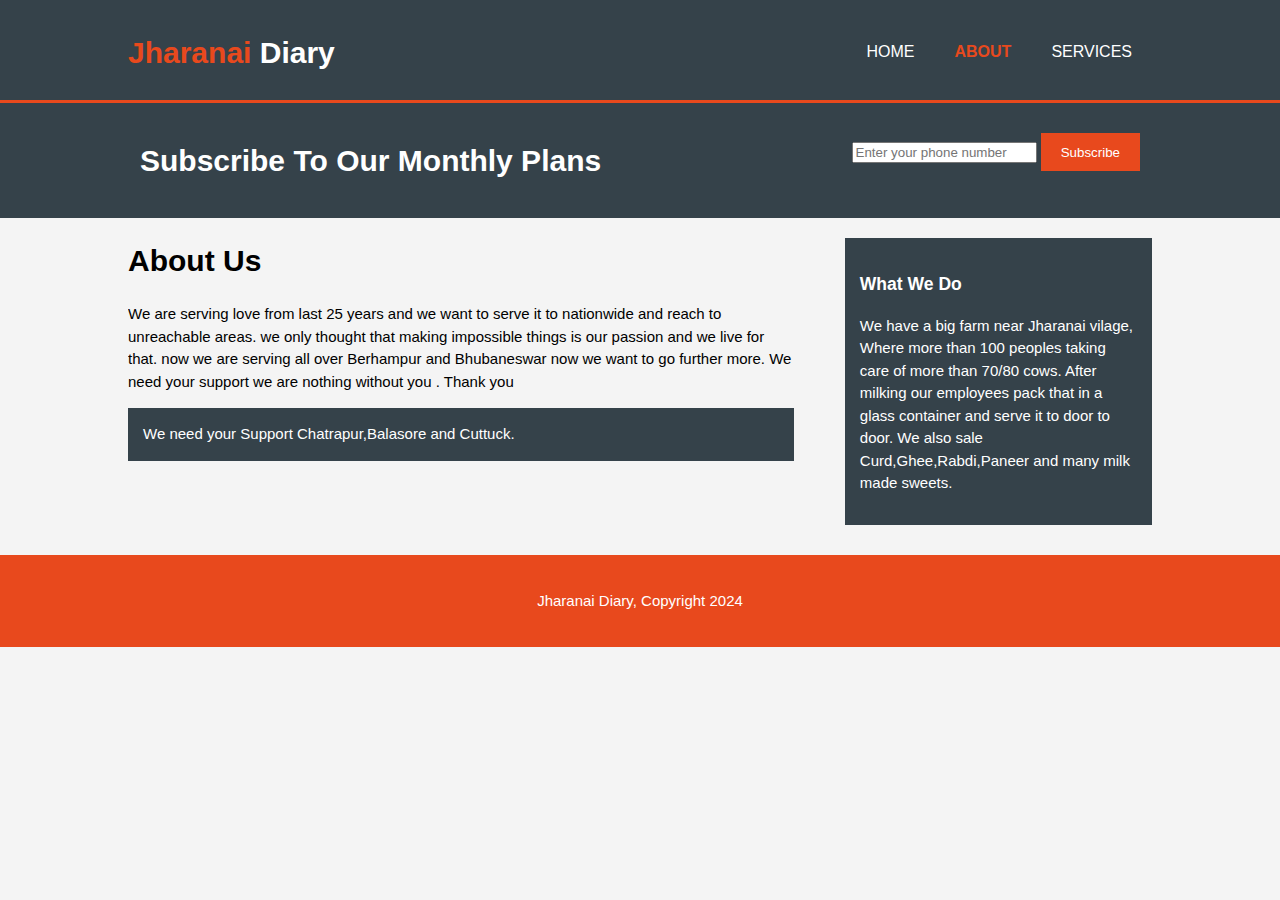
<file: about.html>
<!DOCTYPE html>
<html>
  <head>
    <meta charset="utf-8">
    <meta name="description" content="Affordable and professional web design">
	  <meta name="keywords" content="web design, affordable web design, professional web design">
  	<meta name="author" content="Brad Traversy">
    <title>Jharanai Diary | About</title>
    <link rel="stylesheet" href="style.css">
    <link rel="icon" href="img/favicon.png">
  </head>
  <body>
    <header>
      <div class="container">
        <div id="branding">
          <h1> <span class="highlight">Jharanai</span> Diary</h1>
        </div>
        <nav>
          <ul>
            <li><a href="index.html">Home</a></li>
            <li class="current"><a href="about.html">About</a></li>
            <li><a href="services.html">Services</a></li>
          </ul>
        </nav>
      </div>
    </header>

    <section id="newsletter">
      <div class="container">
        <h1>Subscribe To Our Monthly Plans</h1>
        <form>
          <input type="number" placeholder="Enter your phone number" required>
          <button type="submit" class="button_1">Subscribe</button>
        </form>
      </div>
    </section>

    <section id="main">
      <div class="container">
        <article id="main-col">
          <h1 class="page-title">About Us</h1>
          <p>
           We are serving love from last 25 years and we want to serve it to nationwide and reach to unreachable areas. we only thought that making impossible things is our passion and we live for that. now we are serving all over Berhampur and Bhubaneswar now we want to go further more. We need your support we are nothing without you . Thank you
          </p>
          <p class="dark">
We need your Support Chatrapur,Balasore and Cuttuck.
          </p>
        </article>

        <aside id="sidebar">
          <div class="dark">
            <h3>What We Do</h3>
            <p>We have a big farm near Jharanai vilage, Where more than 100 peoples taking care of more than 70/80 cows. After milking our employees pack that in a glass container and serve it to door to door. We also sale Curd,Ghee,Rabdi,Paneer and many milk made sweets.</p>
          </div>
        </aside>
      </div>
    </section>

    <footer>
      <p>Jharanai Diary, Copyright 2024</p>
    </footer>
  </body>
</html>
</file>
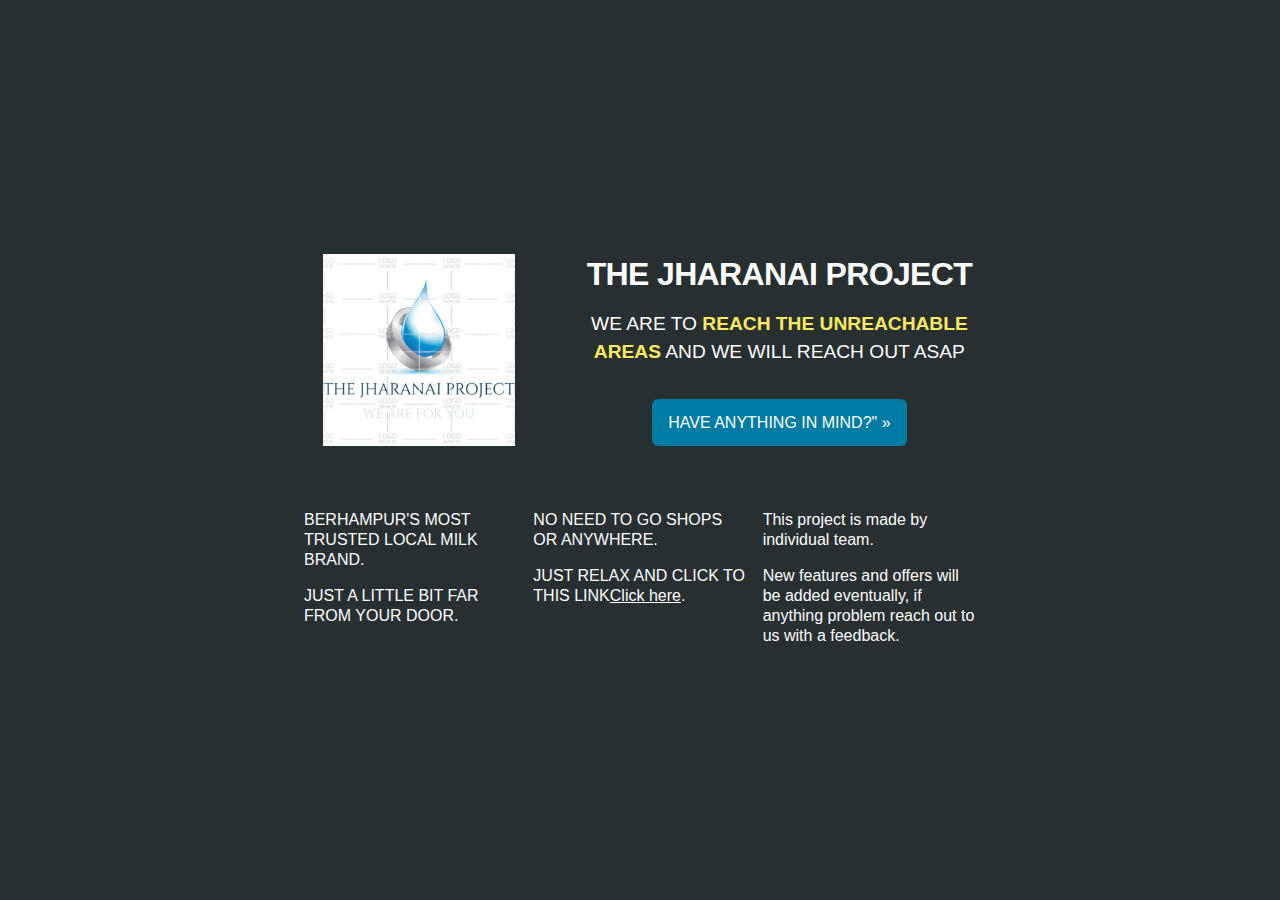
<file: Gradient.html>
<!DOCTYPE html>
<head>
    <meta charset="utf-8">
    <title></title>
    <meta name="description" content="">
    <meta name="viewport" content="width=device-width, initial-scale=1, shrink-to-fit=no">
</head>
<body class="vertical-center very light black padding relative">
    <div class="page text-center gutter-bottom golden columns reverse desktop">
        <div class="vertical-center padding">
            <img style="width:12em; max-width:100%;" class="margin-auto" src="BRANDING.png" alt="WE ARE FOR YOU.">
        </div>
        
        <div class="vertical-center padding trim">
            <h1>THE JHARANAI PROJECT</h1>
            
            <p class="big gutter-bottom">WE ARE TO  <span class="text-color text-light light yellow bold">REACH THE UNREACHABLE AREAS</span> AND WE WILL REACH OUT ASAP</p>
            <p><button id="randomQuery" class="button very bright dark base inline-block" onclick="href="https://wa.link/7otxab">HAVE ANYTHING IN MIND?" »</button></p>
        </div>
    </div> 
    <div class="three columns tablet text-crunch padding">
        <div class="card trim">
            <p>BERHAMPUR'S MOST TRUSTED LOCAL MILK BRAND.</p>
            <p>JUST A LITTLE BIT FAR FROM YOUR DOOR.</p>
        </div>
        <div class="card trim">
            <p>NO NEED TO GO SHOPS OR ANYWHERE.</p>
            <p>JUST RELAX AND CLICK TO THIS LINK<a target="_blank" href="https://wa.link/7otxab">Click here</a>.</p>
        </div>
        <div class="card trim">
            <p>This project is made by individual team.</p>
            <p>New features and offers will be added eventually, if anything problem reach out to us with a feedback.</p>
        </div>
    </div>
</body>
<style>/* A California Stylesheet (MIT License) */
/* https://github.com/casscss/cass */

:root, html {
  --base-h:195;
  --base-s:100%;
  --base-l:45%;
  --base-tone:var(--white);
  --alt-tone:var(--white);
  --acc-tone:var(--white);
    --text-measure:50;
    --font-size-base:16px;
    --text-indent:1ch;
    --padding-base:1rem;
    --margin-base:1rem;
    --card:calc(var(--type)*.6);
    --type:calc(var(--text-measure)*.55rem);
    --page:calc(var(--type)*1.6);
    --a:1;
    --width:100%;
    --padding:calc(var(--padding-base)*.6);
    --p:var(--padding);
    --margin:calc(var(--margin-base)*.6);
    --m:var(--margin);
    --font-size:calc(var(--font-size-base) - 2px);
    --box-shadow:0 1px .3em hsla(var(--b-h),var(--b-s),var(--b-l),0.2);
    --v:1;
    --w-h:var(--base-h);
    --w-s:calc(var(--base-s)*.1);
    --w-l:calc(99% + (var(--v) * .1%));
    --b-h:var(--base-h);
    --b-s:calc(var(--base-s)*.1);
    --b-l:calc(var(--base-l)*.2);
    --white:hsl(var(--w-h),var(--w-s),var(--w-l));
    --w:var(--white);
    --black:hsl(var(--b-h),var(--b-s),var(--b-l));
    --b:var(--black);
    color:var(--b);
    background-color:var(--w);
    font-family:"Helvetica Neue",-apple-system,"Segoe UI",Roboto,Ubuntu,sans-serif;
    line-height:1.5;
    overflow-x:hidden
  }
  * { 
    margin:0;
    padding:0;
    box-sizing:border-box;
    font-size:calc(var(--font-size) * var(--i,1) * var(--j,1))
  }
  body{min-height:100vh}
  body * {
    padding-left:calc(50% - var(--width) * .5);
    padding-right:calc(50% - var(--width) * .5)
  }
  h1{--i:2}
  h2{--i:1.8}
  h3{--i:1.4}
  h4{--i:1.2}
  h5{--i:1.1}
  h1,h2,h3,h4,h5,h6{
    --j:1;
    line-height:1.25;
    margin-bottom:.5em;
    letter-spacing:-.02em
  }
  span,em,strong,i,pre,code,address,blockquote,cite,a{padding-left: unset; padding-right: unset}
  p,ul,ol{margin:0;margin-bottom:var(--m);list-style-position: inside}
  a{color:inherit}
  pre,code,input,textarea{line-height:inherit; border:var(--border); max-width:100%}
  img{max-width:100%}
  button,.button{
    display:inline-block;
    padding:.6em 1em;
    border:none;
    border-radius:6px;
    cursor:pointer;
    line-height:1.75
  }
  .button:active,button:active{
    transform:scale(.98);
    box-shadow:unset
  }
  .float-right{float:right;}
  .text-center{text-align:center}
  .text-left{text-align:left}
  .text-right{text-align:right}
  .text-crunch{line-height:1.25}
  .text-indent{text-indent:var(--text-indent)}
  .sans-serif{font-family:var(--font-family)}
  .monospace{font-family:monospace}
  .bold{font-weight:bold}
  .italic{font-style:italic}
  .underline{text-decoration:underline}
  .caps{text-transform:uppercase}
  .tiny{--j:.85}
  .small{--j:.9}
  .medium{--j:1}
  .big{--j:1.2}
  .huge{--j:1.4}
  .cursor,.pointer{cursor:pointer}
  .rounded{border-radius:.6em}
  .border{border:var(--border)}
  .dashed{border-style:dashed}
  .thick{border-width:2px}
  .shadow{box-shadow:var(--box-shadow)}
  .inset{box-shadow:inset var(--box-shadow)}
  .block{display:block}
  .inline{display:inline}
  .hide,.hide.mobile,.hide.mobile.tablet{display:none}
  .hide.tablet,.hide.desktop{display:initial}
  .fixed,.fixed.mobile,.fixed.mobile.tablet{position:fixed}
  .fixed.tablet,.fixed.desktop{position:initial}
  .relative{position:relative}
  .absolute{position:absolute}
  .top{top:0}
  .right{right:0}
  .bottom{bottom:0}
  .left{left:0}
  .vertical-center{display:flex; flex:0 1 auto; flex-direction:column; justify-content:center}
  .card{--width:var(--card)}
  .type{--width:var(--type)}
  .page{--width:var(--page)}
  .width{max-width:var(--width);padding:0}
  .force.width{width:var(--width);padding:0}
  .width.padding{padding:var(--p)}
  .full.width{width:100%;--width:100%}
  .full.height{height:100%}
  .padding-top,.padding{padding-top:var(--p)}
  .padding-bottom,.padding{padding-bottom:var(--p)}
  .padding-left,.padding{padding-left:max(var(--p), calc(50% - (var(--width) * .5)))}
  .padding-right,.padding{padding-right:max(var(--p), calc(50% - (var(--width) * .5)))}
  .margin{margin:var(--m)}
  .margin-top{margin-top:var(--m)}
  .margin-right{margin-right:var(--m)}
  .margin-bottom{margin-bottom:var(--m)}
  .margin-left{margin-left:var(--m)}
  .gutter-bottom{margin-bottom:calc(2*var(--m))}
  .margin-auto{margin-left:auto; margin-right:auto}
  .tight{--p:calc(var(--padding)*.6)}
  .loose{--p:calc(var(--padding)*1.6)}
  .tight *,.loose *{--p:var(--padding)}
  .narrow{--m:calc(var(--margin)*.5)}
  .gutter{--m:calc(var(--margin)*2)}
  .narrow *,.gutter *{--m:var(--margin)}
  .trim > *:last-child {margin-bottom:0}
  .columns{
    --c:12;
    --multi:repeat(var(--c),minmax(0,1fr));
    --single:repeat(1,minmax(0,1fr));
    display:grid;
    gap:var(--m);
    grid-template-columns:var(--multi)
  }
  .columns.tablet,.columns.desktop{grid-template-columns:var(--single)}
  .columns > .wide{grid-column:auto / span var(--c,1)}
  .tablet > .wide,.desktop > .wide{width:100%; grid-column:unset}
  .golden{--multi:1.618fr 1fr}
  .golden.reverse{--multi:1fr 1.618fr}
  .one{--c:1}
  .two{--c:2}
  .three{--c:3}
  .four{--c:4}
  .five{--c:5}
  .six{--c:6}
  .seven{--c:7}
  .eight{--c:8}
  .nine{--c:9}
  .ten{--c:10}
  .eleven{--c:11}
  .twelve{--c:12}
  @media screen and (min-width:28rem) {
    :root {
      --width:100%;
      --padding:calc(var(--padding-base) * .8);
      --margin:calc(var(--margin-base) * .8);
      --font-size:calc((var(--font-size-base) - 1px) * var(--j, 1));
    }
    .columns.mobile{grid-template-columns:var(--single)}
    .columns.tablet{grid-template-columns:var(--multi)}
    .hide.mobile{display:initial}
    .hide.tablet{display:none}
    .fixed.mobile{position:initial}
    .fixed.tablet{position:fixed}
    .mobile > .wide {grid-column:unset}
    .tablet > .wide {grid-column:auto / span var(--c,1)}
  }
  @media screen and (min-width:45rem) {
    :root {
      --width:var(--page);
      --padding:var(--padding-base);
      --margin:var(--margin-base);
      --font-size:calc(var(--font-size-base) * var(--j, 1));
    }
    .columns.mobile.tablet{grid-template-columns:var(--single)}
    .columns.desktop{grid-template-columns:var(--multi)}
    .hide.mobile.tablet{display:initial}
    .hide.desktop{display:none}
    .fixed.mobile.tablet{position:initial}
    .fixed.desktop{position:fixed}
    .mobile.tablet > .wide{grid-column:unset}
    .desktop > .wide{grid-column:auto / span var(--c,1)}
  }
  .no-gap{gap:0}
  .no-bold{font-weight:normal}
  .no-underline{text-decoration:none}
  .no-text-indent{--text-indent:0}
  .no-padding{padding:0}
  .no-margin{margin:0}
  .no-margin-top{margin-top:0}
  .no-margin-bottom{margin-bottom:0}
  .no-overflow{overflow:hidden}
  .base,.accent,.complement,.red,.orangered,.orange,.gold,.yellow,.lime,.jade,.green,.teal,.aqua,.cyan,.sky,.blue,.indigo,.purple,.magenta,.pink,.brown,.gray,.white,.black,.border{
    color:var(--t);
    background-color:hsla(
      var(--h), 
      calc(((var(--sat, var(--s)) * 5) + var(--base-s))/6), 
      calc(((var(--lit, var(--l)) * 5) + var(--base-l))/6),
      var(--a)
    );
    --border: 1px solid hsl(var(--hue, var(--h)), clamp(0%, calc(.7 * var(--sat, var(--s))), 50%), clamp(0%, calc(.7 * var(--lit, var(--l))), 60%))
  }
  .white,.black{background-color:hsla(var(--h),var(--sat, var(--s)),var(--lit, var(--l)),var(--a))}
  .base,.gray{color:var(--base-tone)}
  .complement{color:var(--alt-tone)}
  .accent{color:var(--acc-tone)}
  .bright,.dim,.light,.dark{
    --scu:calc((100% - var(--s)) * .25 );
    --sfu:calc(var(--s) * .3 );
    --lcu:calc((100% - var(--l)) * .1 );
    --lfu:calc(var(--l) * .2 )
  }
  .bright *,.dim *{--sat:var(--s)}
  .light *,.dark *{--lit:var(--l)}
  .light{color:var(--b);--lit:calc(var(--l) + (5%) + (var(--lcu) * var(--v) * var(--vv)))}
  .dark{color:var(--w);--lit:calc(var(--l) - (10%) - (var(--lfu) * var(--v) * var(--vv)))}
  .bright{--sat:calc(var(--s) + (15%) + (var(--scu) * var(--v) * var(--vv)))}
  .dim{--sat:calc(var(--s) - (15%) - (var(--sfu) * var(--v) * var(--vv)))}
  .base,.complement,.accent{--h:var(--base-h);--s:var(--base-s);--l:var(--base-l);--vv:.3}
  .complement{--h:calc(var(--base-h) + 180)}
  .accent{--h:calc(var(--base-h) + 30)}
  .white{--h:var(--w-h);--s:var(--w-s);--l:var(--w-l);--vv:.1;color:var(--b)}
  .black{--h:var(--b-h);--s:var(--b-s);--l:var(--b-l);--vv:.2;color:var(--w)}
  .gray{--h:var(--base-h);--s:calc(var(--base-s) * .1);--l:clamp(30%,var(--base-l),70%);--vv:.3;--t:var(--w)}
  .brown    {--h: 25;--s:clamp(35%,calc(var(--base-s)*.8),54%);--l:40%;--vv:.3;--t:var(--w)}
  .red      {--h:  3;--s:71%;--l:50%;--vv:.3;--t:var(--w)}
  .orangered{--h: 24;--s:90%;--l:50%;--vv:.3;--t:var(--w)}
  .orange   {--h: 38;--s:95%;--l:60%;--vv:.2;--t:var(--b)}
  .gold     {--h: 48;--s:95%;--l:70%;--vv:.3;--t:var(--b)}
  .yellow   {--h: 54;--s:95%;--l:60%;--vv:.5;--t:var(--b)}
  .lime     {--h: 85;--s:60%;--l:60%;--vv:.3;--t:var(--b)}
  .green    {--h:120;--s:50%;--l:40%;--vv:.5;--t:var(--w)}
  .jade     {--h:144;--s:30%;--l:40%;--vv:.3;--t:var(--w)}
  .teal     {--h:168;--s:30%;--l:40%;--vv:.5;--t:var(--w)}
  .aqua     {--h:174;--s:60%;--l:50%;--vv:.5;--t:var(--b)}
  .cyan     {--h:180;--s:85%;--l:55%;--vv:.6;--t:var(--b)}
  .sky      {--h:200;--s:80%;--l:75%;--vv:.5;--t:var(--b)}
  .blue     {--h:222;--s:70%;--l:60%;--vv:.5;--t:var(--w)}
  .indigo   {--h:245;--s:65%;--l:45%;--vv:.4;--t:var(--w)}
  .purple   {--h:275;--s:60%;--l:48%;--vv:.5;--t:var(--w)}
  .magenta  {--h:300;--s:65%;--l:75%;--vv:.4;--t:var(--b)}
  .pink     {--h:335;--s:80%;--l:80%;--vv:.3;--t:var(--b)}
  .very *,.hella *,.super *{--v:1}
  .very{--v:2}
  .hella,.super{--v:4}
  .text-dark{color:var(--b)}
  .text-light{color:var(--w)}
  .text-color{color:hsl(var(--hue,var(--h)),var(--sat,var(--s)),var(--t-l));background-color:transparent}
  .text-color.text-light{--t-l:clamp(50%,var(--lit,var(--l)),100%)}
  .text-color,.text-color.text-dark{--t-l:clamp(0%,var(--lit,var(--l)),44%)}
  </style>
</html>
</file>
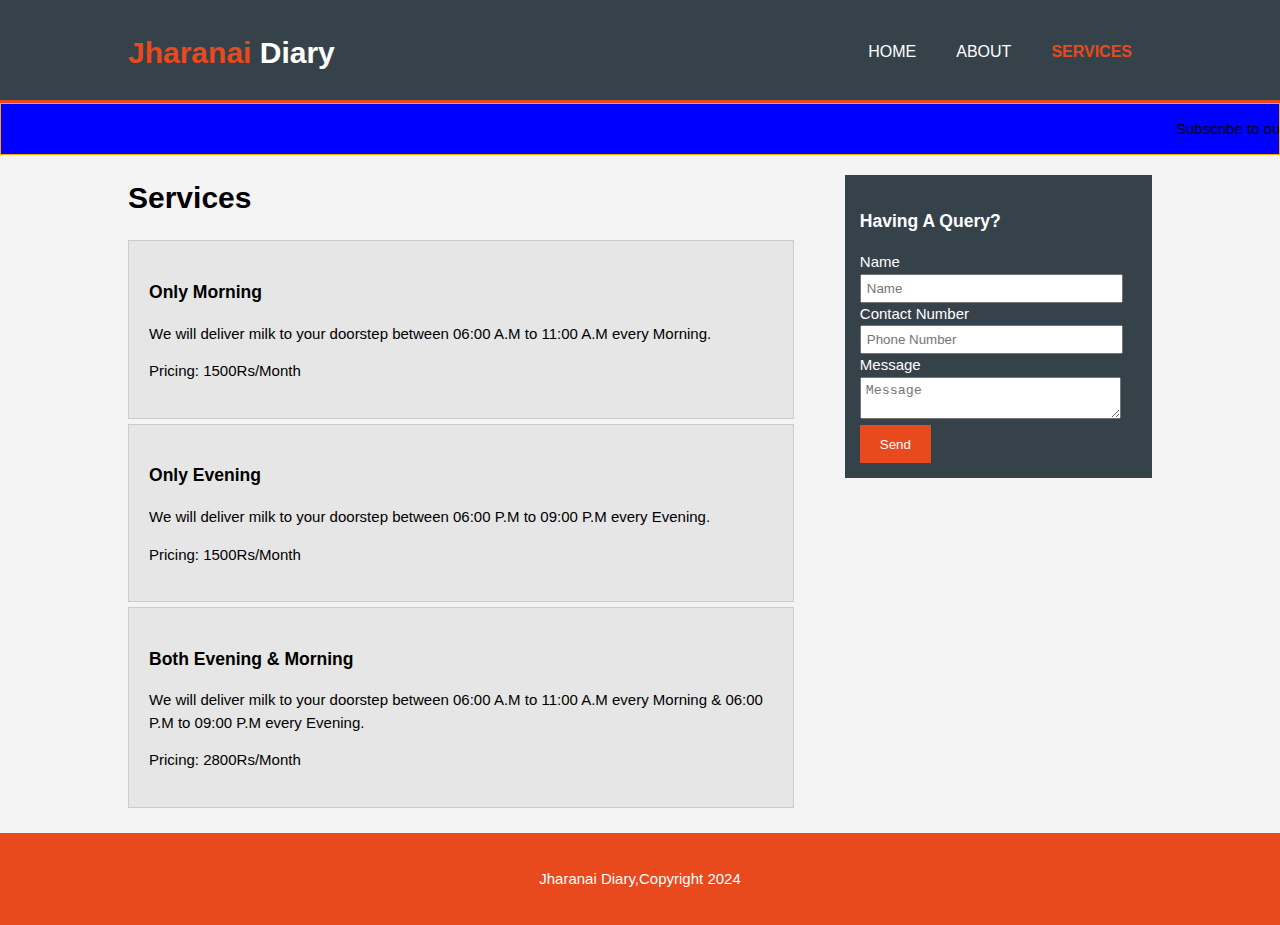
<file: services.html>
<!DOCTYPE html>
<html>
  <head>
    <meta charset="utf-8">
    <meta name="description" content="Affordable and professional web design">
	  <meta name="keywords" content="web design, affordable web design, professional web design">
  	<meta name="author" content="Brad Traversy">
    <title>Jharanai Diary| Services</title>
    <link rel="stylesheet" href="style.css">
    <link rel="icon" href="img/favicon.png">
  </head>
  <body>
    <header>
      <div class="container">
        <div id="branding">
          <h1><span class="highlight">Jharanai</span> Diary</h1>
        </div>
        <nav>
          <ul>
            <li><a href="index.html">Home</a></li>
            <li><a href="about.html">About</a></li>
            <li class="current"><a href="services.html">Services</a></li>
          </ul>
        </nav>
      </div>
    </header>

   <style style="text/css">
.horizontally {
 height: 50px;	
 overflow: hidden;
 position: relative;
 background: blue;
 color: black;
	font:bold ;
 border: 1px solid orange;
}
.horizontally p {
 position: absolute;
 width: 100%;
 height: 100%;
 margin: 0;
 line-height: 50px;
 text-align: center;
 /* Starting position */
 -moz-transform:translateX(50%);
 -webkit-transform:translateX(50%);	
 transform:translateX(50%);
 /* Apply animation to this element */	
 -moz-animation: horizontally 5s linear infinite alternate;
 -webkit-animation: horizontally 5s linear infinite alternate;
 animation: horizontally 5s linear infinite alternate;
}
/* Move it (define the animation) */
@-moz-keyframes horizontally {
 0%   { -moz-transform: translateX(50%); }
 100% { -moz-transform: translateX(-50%); }
}
@-webkit-keyframes horizontally {
 0%   { -webkit-transform: translateX(50%); }
 100% { -webkit-transform: translateX(-50%); }
}
@keyframes horizontally {
 0%   { 
 -moz-transform: translateX(50%); /* Browser bug fix */
 -webkit-transform: translateX(50%); /* Browser bug fix */
 transform: translateX(50%); 		
 }
 100% { 
 -moz-transform: translateX(-50%); /* Browser bug fix */
 -webkit-transform: translateX(-50%); /* Browser bug fix */
 transform: translateX(-50%); 
 }
}
</style>

<div class="horizontally">
<p> Subscribe to our monthly plans </p>
</div>

    <section id="main">
      <div class="container">
        <article id="main-col">
          <h1 class="page-title">Services</h1>
          <ul id="services">
            <li>
              <h3>Only Morning</h3>
              <p>We will deliver milk to your doorstep between 06:00 A.M to 11:00 A.M every Morning. </p>
						  <p>Pricing: 1500Rs/Month</p>
            </li>
            <li>
              <h3>Only Evening</h3>
              <p>We will deliver milk to your doorstep between 06:00 P.M to 09:00 P.M every Evening.</p>
						  <p>Pricing: 1500Rs/Month</p>
            </li>
            <li>
              <h3>Both Evening & Morning</h3>
              <p>We will deliver milk to your doorstep between 06:00 A.M to 11:00 A.M every Morning & 06:00 P.M to 09:00 P.M every Evening.</p>
						  <p>Pricing: 2800Rs/Month</p>
            </li>
          </ul>
        </article>

        <aside id="sidebar">
          <div class="dark">
            <h3>Having A Query?</h3>
            <form class="quote">
  						<div>
  							<label>Name</label><br>
  							<input type="text" placeholder="Name">
  						</div>
  						<div>
  							<label>Contact Number</label><br>
  							<input type="Number" placeholder="Phone Number">
  						</div>
  						<div>
  							<label>Message</label><br>
  							<textarea placeholder="Message"></textarea>
  						</div>
  						<button class="button_1" type="submit">Send</button>
					</form>
          </div>
        </aside>
      </div>
    </section>

    <footer>
      <p>Jharanai Diary,Copyright 2024</p>
    </footer>
  </body>
</html>
</file>
<file: style.css>
body{
  font: 15px/1.5 Arial, Helvetica,sans-serif;
  padding:0;
  margin:0;
  background-color:#f4f4f4;
}

/* Global */
.container{
  width:80%;
  margin:auto;
  overflow:hidden;
}

ul{
  margin:0;
  padding:0;
}

.button_1{
  height:38px;
  background:#e8491d;
  border:0;
  padding-left: 20px;
  padding-right:20px;
  color:#ffffff;
}

.dark{
  padding:15px;
  background:#35424a;
  color:#ffffff;
  margin-top:10px;
  margin-bottom:10px;
}

/* Header **/
header{
  background:#35424a;
  color:#ffffff;
  padding-top:30px;
  min-height:70px;
  border-bottom:#e8491d 3px solid;
}

header a{
  color:#ffffff;
  text-decoration:none;
  text-transform: uppercase;
  font-size:16px;
}

header li{
  float:left;
  display:inline;
  padding: 0 20px 0 20px;
}

header #branding{
  float:left;
}

header #branding h1{
  margin:0;
}

header nav{
  float:right;
  margin-top:10px;
}

header .highlight, header .current a{
  color:#e8491d;
  font-weight:bold;
}

header a:hover{
  color:#cccccc;
  font-weight:bold;
}

/* Showcase */
#showcase{
  min-height:400px;
  background:url('../img/showcase.jpg') no-repeat;
  background-position: center;
  background-size: cover;
  text-align:center;
  color:#ffffff;
}

#showcase h1{
  margin-top:100px;
  font-size:50px;
  margin-bottom:10px;
  color:#000000;
  font:Times;
}

#showcase p{
  font-size:20px;
  color:#000000;
  font:Times;
}

/* Newsletter */
#newsletter{
  padding:15px;
  color:#ffffff;
  background:#35424a
}

#newsletter h1{
  float:left;
}

#newsletter form {
  float:right;
  margin-top:15px;
}

#newsletter input[type="email"]{
  padding:4px;
  height:25px;
  width:250px;
}

/* Boxes */
#boxes{
  margin-top:20px;
}

#boxes .box{
  float:left;
  text-align: center;
  width:30%;
  padding:10px;
}

#boxes .box img{
  width:250px;
  height:250px;
}

/* Sidebar */
aside#sidebar{
  float:right;
  width:30%;
  margin-top:10px;
}

aside#sidebar .quote input, aside#sidebar .quote textarea{
  width:90%;
  padding:5px;
}

/* Main-col */
article#main-col{
  float:left;
  width:65%;
}

/* Services */
ul#services li{
  list-style: none;
  padding:20px;
  border: #cccccc solid 1px;
  margin-bottom:5px;
  background:#e6e6e6;
}

footer{
  padding:20px;
  margin-top:20px;
  color:#ffffff;
  background-color:#e8491d;
  text-align: center;
}

/* Media Queries */
@media(max-width: 768px){
  header #branding,
  header nav,
  header nav li,
  #newsletter h1,
  #newsletter form,
  #boxes .box,
  article#main-col,
  aside#sidebar{
    float:none;
    text-align:center;
    width:100%;
  }

  header{
    padding-bottom:20px;
  }

  #showcase h1{
    margin-top:40px;
  }

  #newsletter button, .quote button{
    display:block;
    width:100%;
  }

  #newsletter form input[type="email"], .quote input, .quote textarea{
    width:100%;
    margin-bottom:5px;
  }
}
</file>
